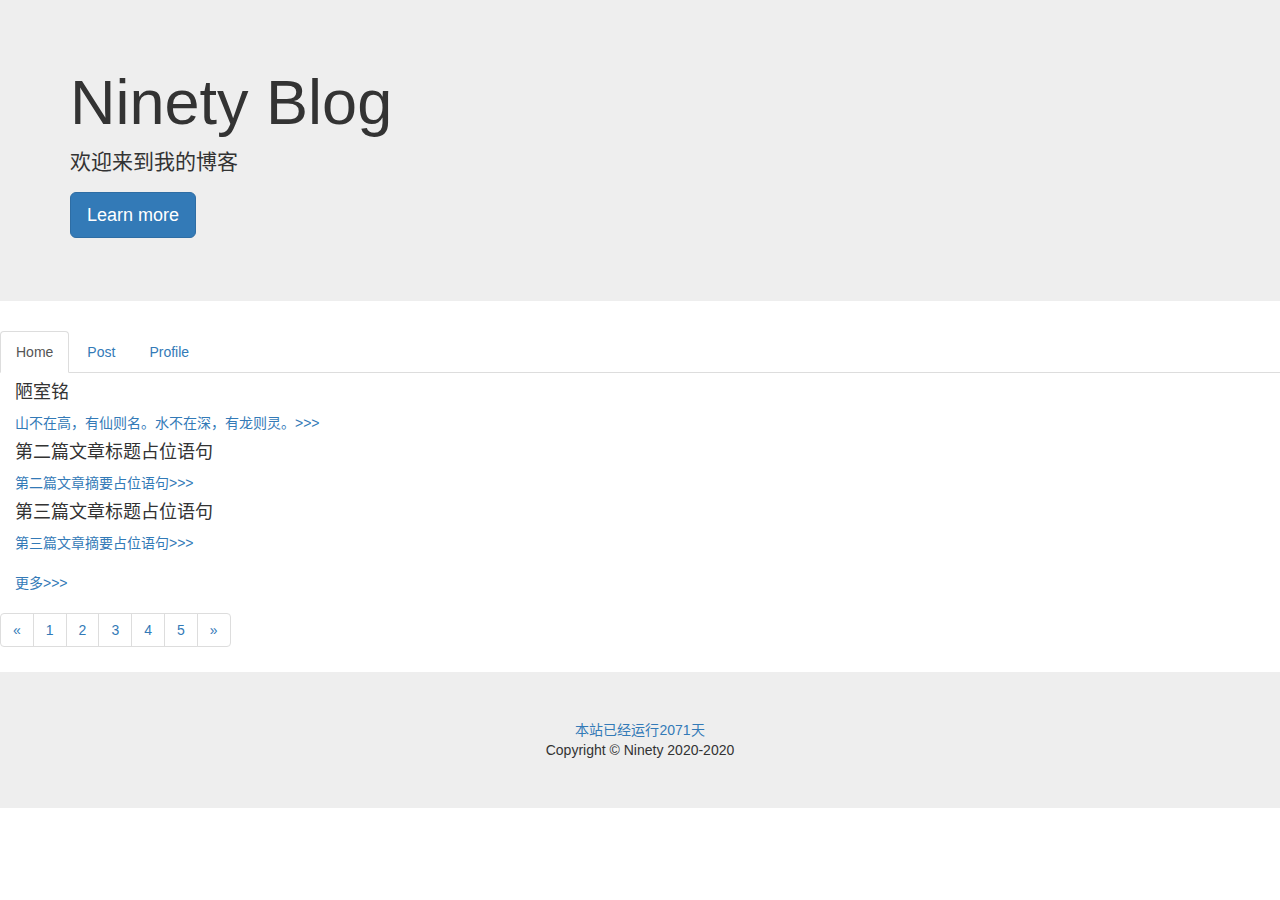
<file: index.html>
<!DOCTYPE html>
<html lang="zh-CN">
	<head>
		<meta charset="utf-8">
		<meta http-equiv="X-UA-Compatible" content="IE=edge">
		<meta name="viewport" content="width=device-width, initial-scale=1">
		<title>Ninety Blog</title>
		<!--导入bootstrap框架-->
		<link href="css/bootstrap.min.css" rel="stylesheet">
		<link href="css/index.css" rel="stylesheet">
		<script src="js/jquery-3.2.1.min.js"></script>
		<script src="js/bootstrap.min.js"></script>
	</head>
	
	<body>
		<header>
			<!--第一行-->
			<div class="jumbotron container-fluid">
				<div class="container">
					<h1>Ninety Blog</h1>
					<p>欢迎来到我的博客</p>
					<p><a class="btn btn-primary btn-lg" href="profile.html" role="button">Learn more</a></p>
				</div>
			</div>
			<!--第二行-->
			<ul class="nav nav-tabs">
			  <li role="presentation" class="active"><a href="index.html">Home</a></li>
			  <li role="presentation"><a href="post.html">Post</a></li>
			  <li role="presentation"><a href="profile.html">Profile</a></li>
			</ul>
			<!--第三行-->
			<div class="container-fluid">
				<h4>陋室铭</h4>
				<a href="2020/11/11.html">山不在高，有仙则名。水不在深，有龙则灵。>>></a>
			</div>
			<!--第四行-->
			<div class="container-fluid">
				<h4>第二篇文章标题占位语句</h4>
				<a href="#">第二篇文章摘要占位语句>>></a>
			</div>
			<!--第五行-->
			<div class="container-fluid">
				<h4>第三篇文章标题占位语句</h4>
				<a href="#">第三篇文章摘要占位语句>>></a>
			</div>
			<!--第六行-->
			<div class="container-fluid">
			<br/>
			<a href="post.html">更多>>></a>
			</div>
		</header>
		<nav aria-label="Page navigation">
		  <ul class="pagination">
			<li>
			  <a href="#" aria-label="Previous">
				<span aria-hidden="true">&laquo;</span>
			  </a>
			</li>
			<li><a href="#">1</a></li>
			<li><a href="#">2</a></li>
			<li><a href="#">3</a></li>
			<li><a href="#">4</a></li>
			<li><a href="#">5</a></li>
			<li>
			  <a href="#" aria-label="Next">
				<span aria-hidden="true">&raquo;</span>
			  </a>
			</li>
		  </ul>
		</nav>
		
		<footer class="footer">
			<div class="jumbotron text-center" style="margin-bottom:0">
				<a>本站已经运行<a id="days">0</a><a>天</a></a>
				<div class="copyright">Copyright &copy; Ninety 2020-2020</div>
			</div>
		</footer>
		<script>
			var s1 = '2020-11-21';//设置建站时间 
			s1 = new Date(s1.replace(/-/g, "/")); 
			s2 = new Date(); 
			var days = s2.getTime() - s1.getTime(); 
			var number_of_days = parseInt(days / (1000 * 60 * 60 * 24)); 
			document.getElementById('days').innerHTML = number_of_days; 
		</script>
	</body>
</html>
</file>
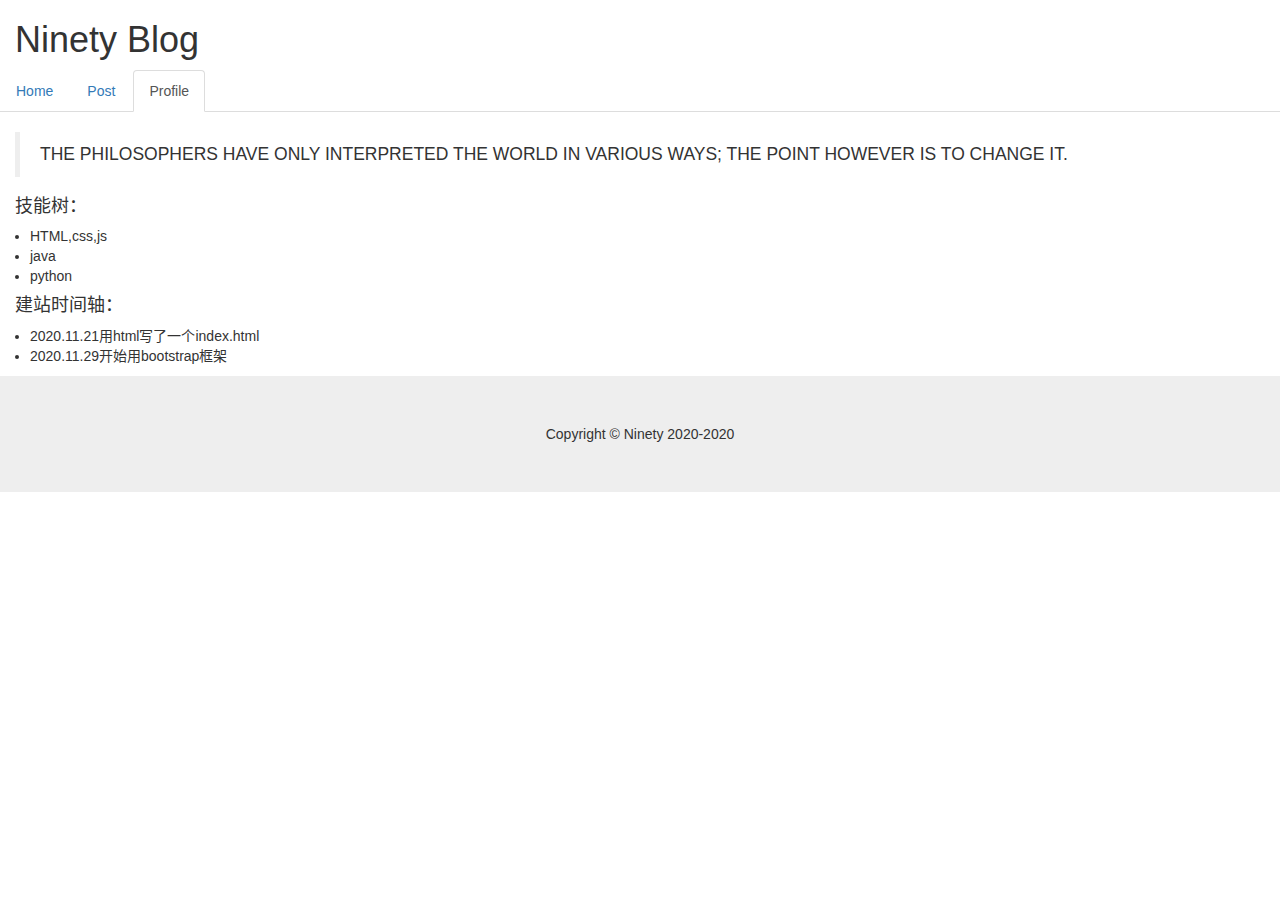
<file: profile.html>
<!DOCTYPE html>
<html lang="zh-CN">
	<head>
		<meta charset="utf-8">
		<meta http-equiv="X-UA-Compatible" content="IE=edge">
		<meta name="viewport" content="width=device-width, initial-scale=1">
		<title>Ninety Blog</title>
		<!--导入bootstrap框架-->
		<link href="css/bootstrap.min.css" rel="stylesheet">
		<link href="css/index.css" rel="stylesheet">
		<script src="js/jquery-3.2.1.min.js"></script>
		<script src="js/bootstrap.min.js"></script>
	</head>
 
	<body>
		<header>
			<!--第一行-->
			<div class="container-fluid">
				<h1>Ninety Blog</h1>
			</div>
			<ul class="nav nav-tabs">
			  <li role="presentation"><a href="index.html">Home</a></li>
			  <li role="presentation"><a href="post.html">Post</a></li>
			  <li role="presentation" class="active"><a href="">Profile</a></li>
			</ul>
		</header>
		
		<div class="container-fluid">
		<br/>
		<blockquote>
			<p>THE PHILOSOPHERS HAVE ONLY INTERPRETED THE WORLD IN VARIOUS WAYS;
			THE POINT HOWEVER IS TO CHANGE IT.
			</p>
		</blockquote>
		
		<h4>技能树：</h4>
		<ul class="container-fluid">
			<li>HTML,css,js</li>
			<li>java</li>
			<li>python</li>
		</ul>
		
		<h4>建站时间轴：</h4>
		<ul class="container-fluid">
			<li>2020.11.21用html写了一个index.html</li>
			<li>2020.11.29开始用bootstrap框架</li>
		</ul>
		</div>

		<footer class="footer">
			<div class="jumbotron text-center" style="margin-bottom:0">
				<div class="copyright">Copyright &copy; Ninety 2020-2020</div>
			</div>
		</footer>
	</body>
</html>
</file>
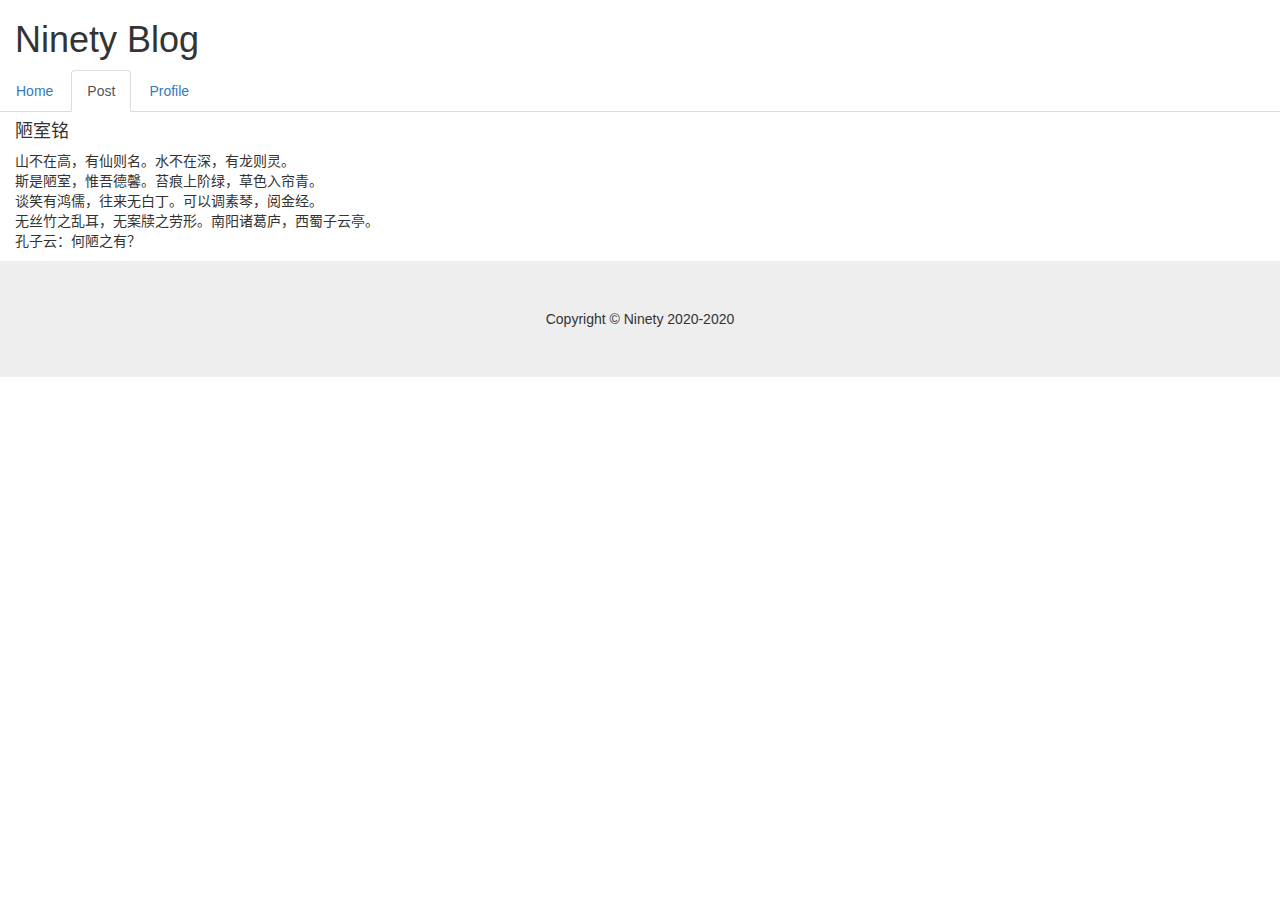
<file: 2020/11/11.html>
<!DOCTYPE html>
<html lang="zh-CN">
	<head>
		<meta charset="utf-8">
		<meta http-equiv="X-UA-Compatible" content="IE=edge">
		<meta name="viewport" content="width=device-width, initial-scale=1">
		<title>Ninety Blog</title>
		<!--导入bootstrap框架-->
		<link href="../../css/bootstrap.min.css" rel="stylesheet">
		<link href="../../css/index.css" rel="stylesheet">
		<script src="../../js/jquery-3.2.1.min.js"></script>
		<script src="../../js/bootstrap.min.js"></script>
	</head>
 
	<body>
		<header>
			<!--第一行-->
			<div class="container-fluid">
				<h1>Ninety Blog</h1>
			</div>
			<ul class="nav nav-tabs">
			  <li role="presentation"><a href="../../index.html">Home</a></li>
			  <li role="presentation" class="active"><a href="../../post.html">Post</a></li>
			  <li role="presentation"><a href="../../profile.html">Profile</a></li>
			</ul>
		</header>
		
		<h4 class="container-fluid">陋室铭</h4>
		<p class="container-fluid">山不在高，有仙则名。水不在深，有龙则灵。<br/>
		斯是陋室，惟吾德馨。苔痕上阶绿，草色入帘青。<br/>
		谈笑有鸿儒，往来无白丁。可以调素琴，阅金经。<br/>
		无丝竹之乱耳，无案牍之劳形。南阳诸葛庐，西蜀子云亭。<br/>
		孔子云：何陋之有？<br/>
		</p>		
		<footer class="footer">
			<div class="jumbotron text-center" style="margin-bottom:0">
				<div class="copyright">Copyright &copy; Ninety 2020-2020</div>
			</div>
		</footer>
	</body>
</html>
</file>
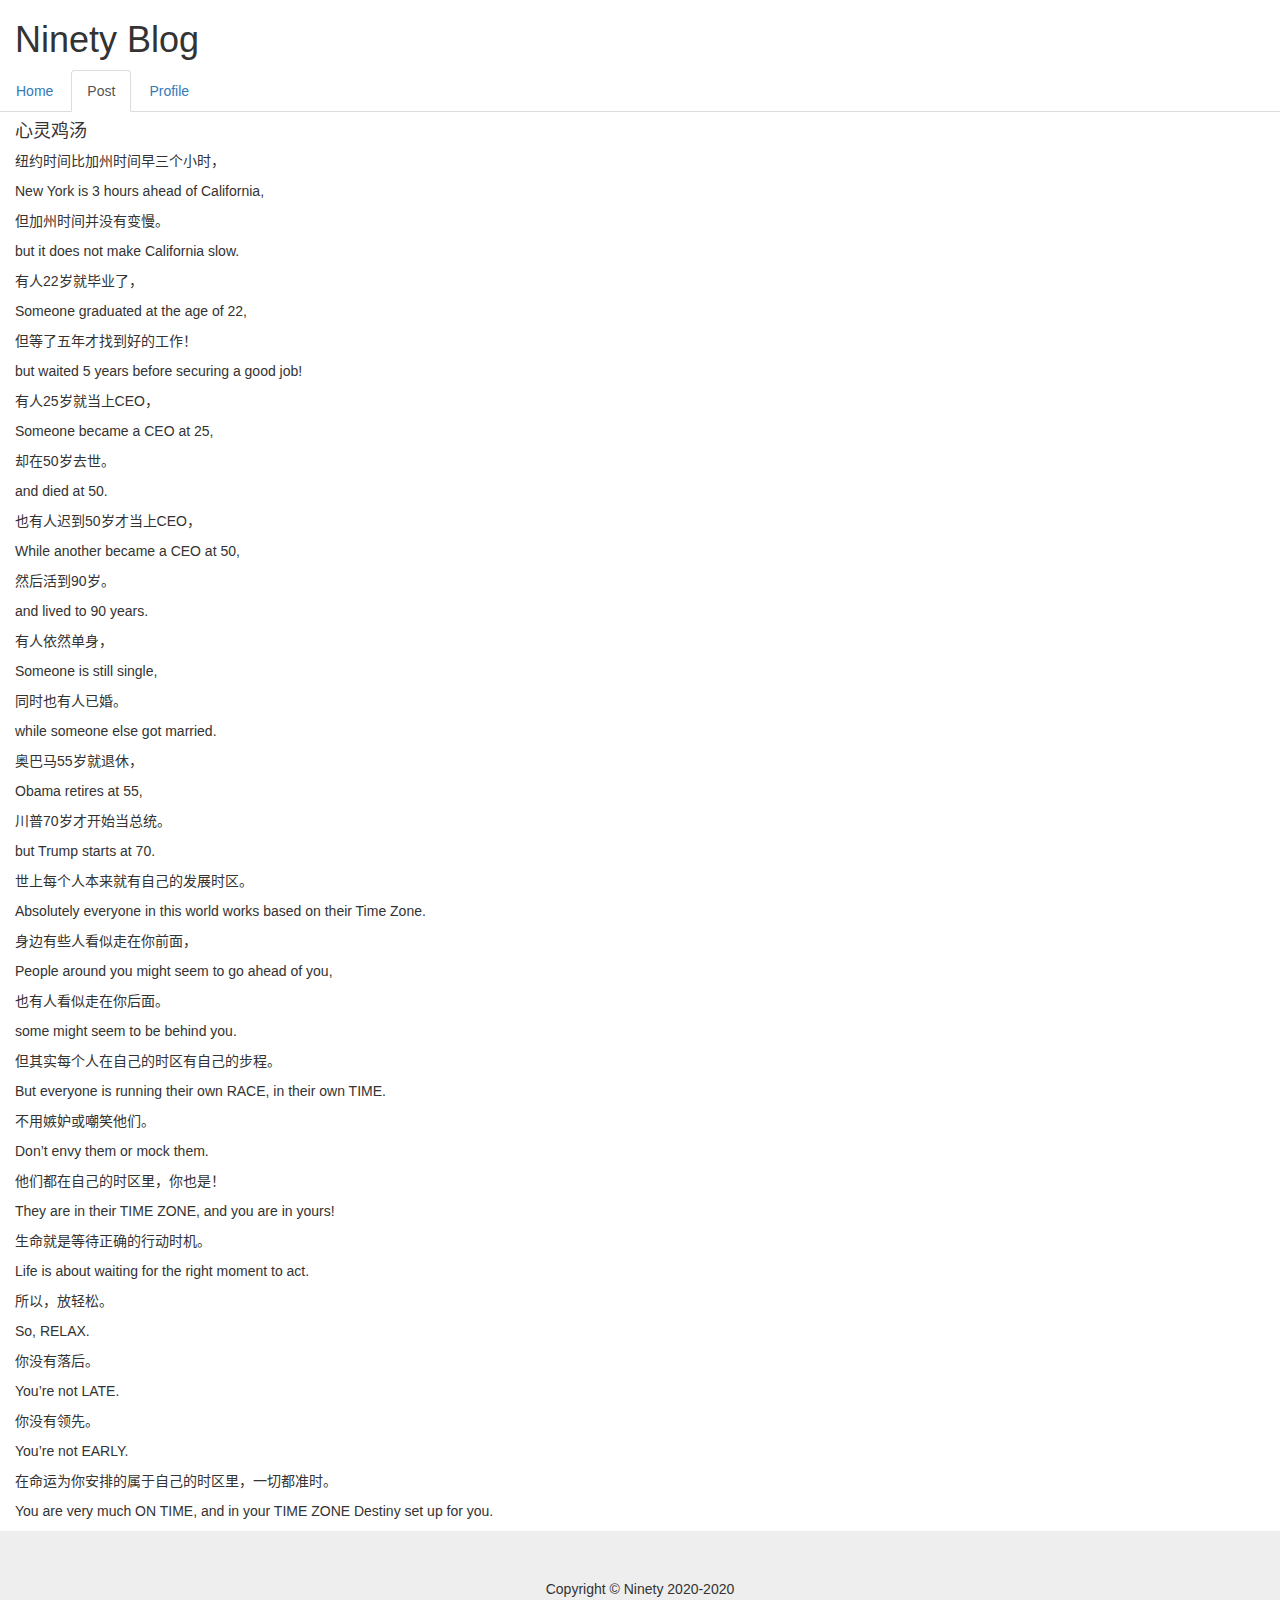
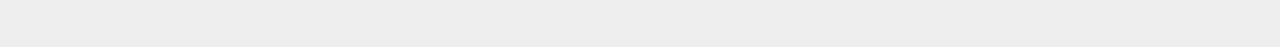
<file: 2020/12/12.1.html>
<!DOCTYPE html>
<html lang="zh-CN">
	<head>
		<meta charset="utf-8">
		<meta http-equiv="X-UA-Compatible" content="IE=edge">
		<meta name="viewport" content="width=device-width, initial-scale=1">
		<title>Ninety Blog</title>
		<!--导入bootstrap框架-->
		<link href="../../css/bootstrap.min.css" rel="stylesheet">
		<link href="../../css/index.css" rel="stylesheet">
		<script src="../../js/jquery-3.2.1.min.js"></script>
		<script src="../../js/bootstrap.min.js"></script>
	</head>
 
	<body>
		<header>
			<!--第一行-->
			<div class="container-fluid">
				<h1>Ninety Blog</h1>
			</div>
			<ul class="nav nav-tabs">
			  <li role="presentation"><a href="../../index.html">Home</a></li>
			  <li role="presentation" class="active"><a href="../../post.html">Post</a></li>
			  <li role="presentation"><a href="../../profile.html">Profile</a></li>
			</ul>
		</header>
		
		<h4 class="container-fluid">心灵鸡汤</h4>
		<div class="container-fluid">
		<p>纽约时间比加州时间早三个小时，</p>

		<p>New York is 3 hours ahead of California,</p>

		<p>但加州时间并没有变慢。</p>

		<p>but it does not make California slow.</p>

		<p>有人22岁就毕业了，</p>

		<p>Someone graduated at the age of 22,</p>

		<p>但等了五年才找到好的工作！</p>

		<p>but waited 5 years before securing a good job!</p>

		<p>有人25岁就当上CEO，</p>

		<p>Someone became a CEO at 25,</p>

		<p>却在50岁去世。</p>

		<p>and died at 50.</p>

		<p>也有人迟到50岁才当上CEO，</p>

		<p>While another became a CEO at 50,</p>

		<p>然后活到90岁。</p>

		<p>and lived to 90 years.</p>

		<p>有人依然单身，</p>

		<p>Someone is still single,</p>

		<p>同时也有人已婚。</p>

		<p>while someone else got married.</p>

		<p>奥巴马55岁就退休，</p>

		<p>Obama retires at 55,</p>

		<p>川普70岁才开始当总统。</p>

		<p>but Trump starts at 70.</p>

		<p>世上每个人本来就有自己的发展时区。</p>

		<p>Absolutely everyone in this world works based on their Time Zone.</p>

		<p>身边有些人看似走在你前面，</p>

		<p>People around you might seem to go ahead of you,</p>

		<p>也有人看似走在你后面。</p>

		<p>some might seem to be behind you.</p>

		<p>但其实每个人在自己的时区有自己的步程。</p>

		<p>But everyone is running their own RACE, in their own TIME.</p>

		<p>不用嫉妒或嘲笑他们。</p>

		<p>Don’t envy them or mock them.</p>

		<p>他们都在自己的时区里，你也是！</p>

		<p>They are in their TIME ZONE, and you are in yours!</p>

		<p>生命就是等待正确的行动时机。</p>

		<p>Life is about waiting for the right moment to act.</p>

		<p>所以，放轻松。</p>

		<p>So, RELAX.</p>

		<p>你没有落后。</p>

		<p>You’re not LATE.</p>

		<p>你没有领先。</p>

		<p>You’re not EARLY.</p>

		<p>在命运为你安排的属于自己的时区里，一切都准时。</p>

		<p>You are very much ON TIME, and in your TIME ZONE Destiny set up for you.</p>
		</div>
		<footer class="footer">
			<div class="jumbotron text-center" style="margin-bottom:0">
				<div class="copyright">Copyright &copy; Ninety 2020-2020</div>
			</div>
		</footer>
	</body>
</html>
</file>
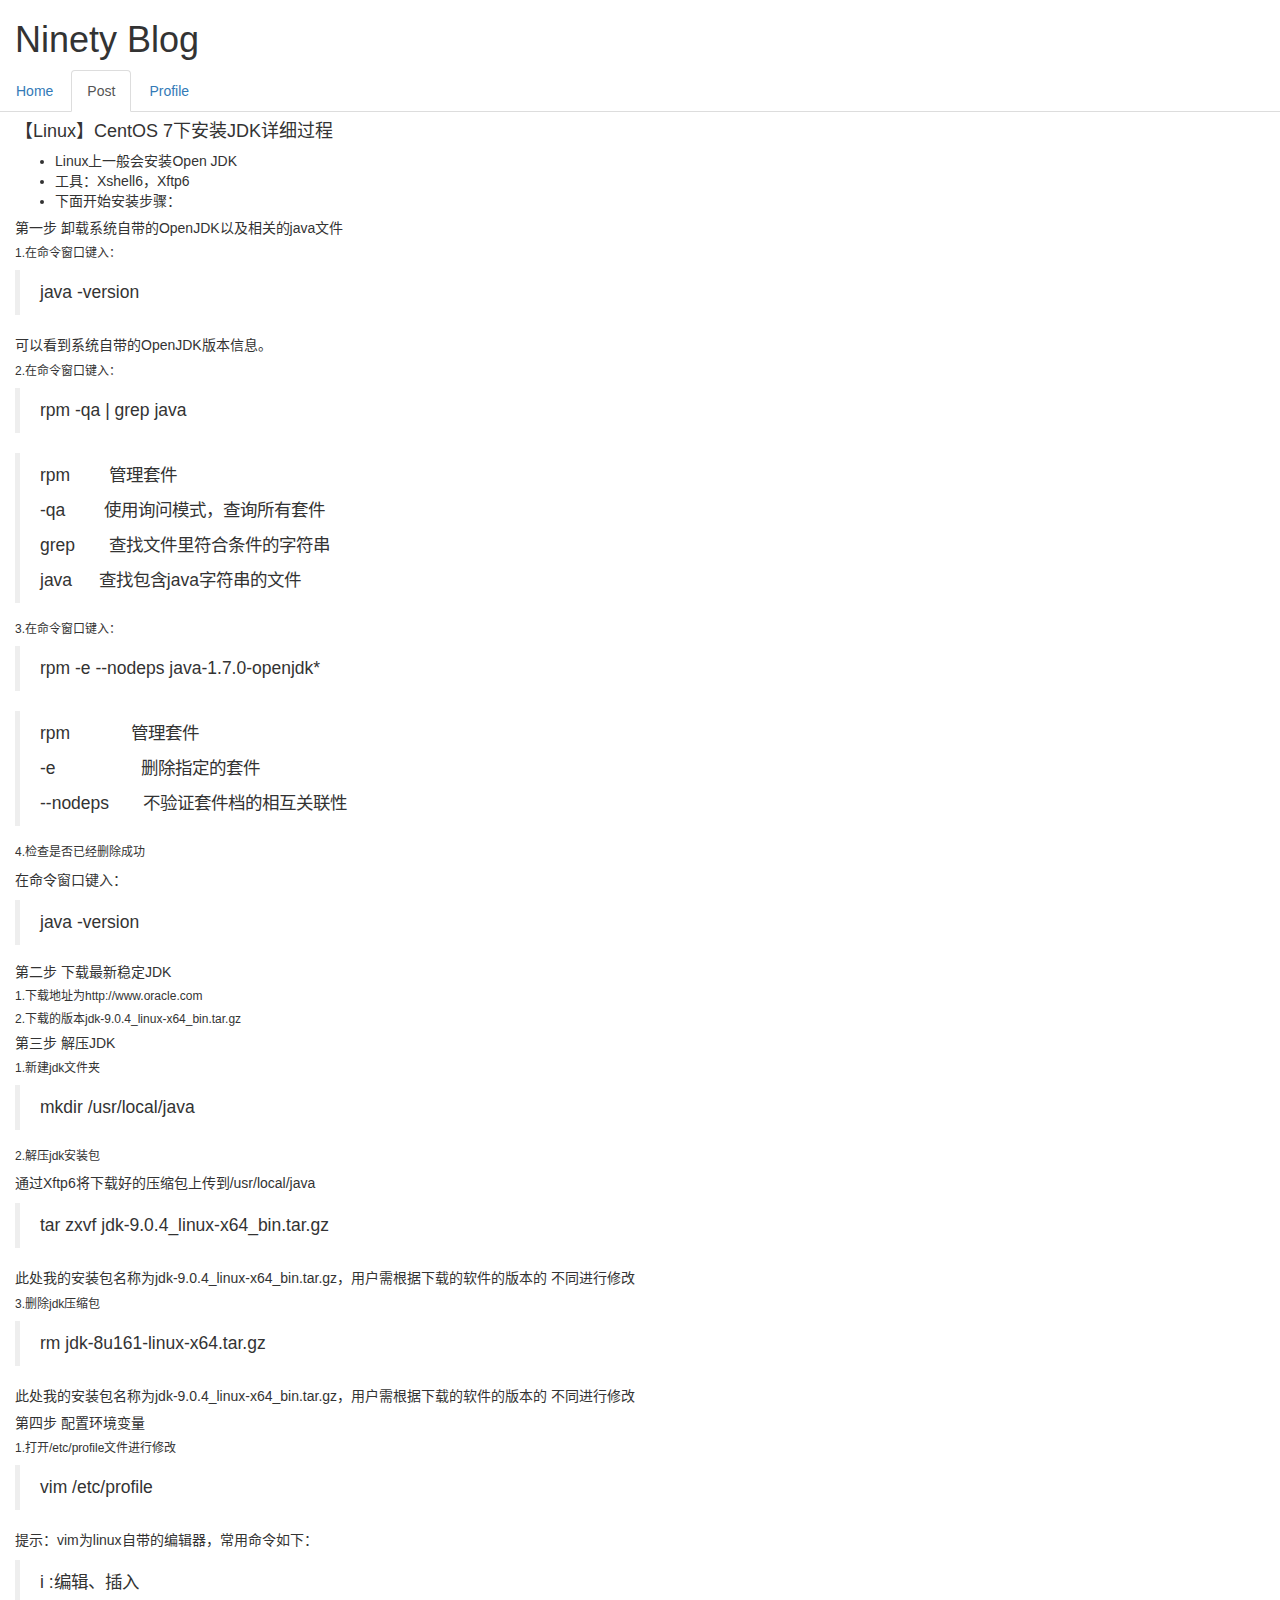
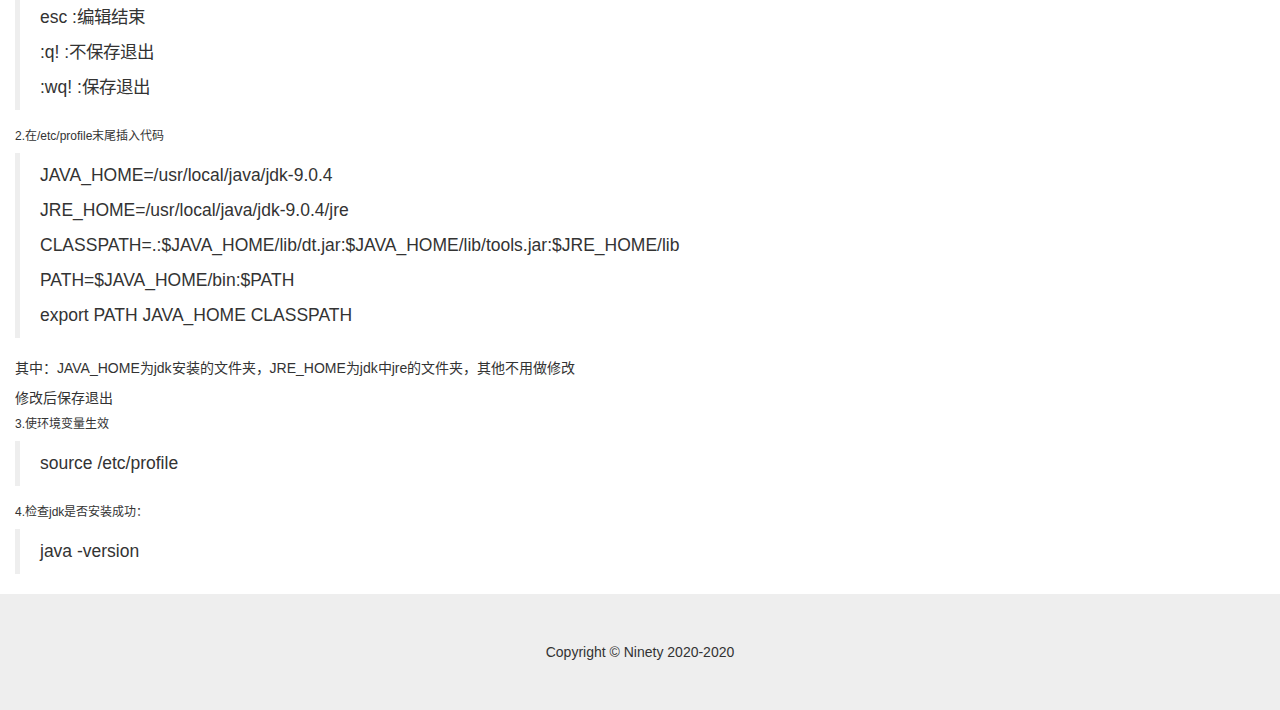
<file: 2020/12/12.html>
<!DOCTYPE html>
<html lang="zh-CN">
	<head>
		<meta charset="utf-8">
		<meta http-equiv="X-UA-Compatible" content="IE=edge">
		<meta name="viewport" content="width=device-width, initial-scale=1">
		<title>Ninety Blog</title>
		<!--导入bootstrap框架-->
		<link href="../../css/bootstrap.min.css" rel="stylesheet">
		<link href="../../css/index.css" rel="stylesheet">
		<script src="../../js/jquery-3.2.1.min.js"></script>
		<script src="../../js/bootstrap.min.js"></script>
	</head>
 
	<body>
		<header>
			<!--第一行-->
			<div class="container-fluid">
				<h1>Ninety Blog</h1>
			</div>
			<ul class="nav nav-tabs">
			  <li role="presentation"><a href="../../index.html">Home</a></li>
			  <li role="presentation" class="active"><a href="../../post.html">Post</a></li>
			  <li role="presentation"><a href="../../profile.html">Profile</a></li>
			</ul>
		</header>
		
		<h4 class="container-fluid">【Linux】CentOS 7下安装JDK详细过程</h4>
			<div class="container-fluid">
			<ul>
				<li>Linux上一般会安装Open JDK</li>
				<li>工具：Xshell6，Xftp6</li>
				<li>下面开始安装步骤：</li>
			</ul>

			<h5>第一步 卸载系统自带的OpenJDK以及相关的java文件</h5>

			<h6>1.在命令窗口键入：</h6>
			<blockquote>
				<p>java -version</p>
			</blockquote>
			<p>可以看到系统自带的OpenJDK版本信息。</p>

			<h6>2.在命令窗口键入：</h6>
			<blockquote>
				<p>rpm -qa | grep java</p>
			</blockquote>
			
			<blockquote>
				<p>rpm 　　管理套件</p>
				<p>-qa 　　使用询问模式，查询所有套件</p>
				<p>grep　　查找文件里符合条件的字符串</p>
				<p>java 　 查找包含java字符串的文件</p>
			</blockquote>
			<h6>3.在命令窗口键入：</h6>
			<blockquote>
				<p>rpm -e --nodeps java-1.7.0-openjdk*</p>
			</blockquote>
			<blockquote>
				<p>rpm 　　　  管理套件</p>
				<p>-e　　　　　删除指定的套件</p>
				<p>--nodeps　　不验证套件档的相互关联性</p>
			</blockquote>

			<h6>4.检查是否已经删除成功</h6>

			<p>在命令窗口键入：</p>

			<blockquote>
				<p>java -version</p>
			</blockquote>

			<h5>第二步 下载最新稳定JDK</h5>

			<h6>1.下载地址为http://www.oracle.com</h6>
			<h6>2.下载的版本jdk-9.0.4_linux-x64_bin.tar.gz</h6>			

			<h5>第三步 解压JDK</h5>

			<h6>1.新建jdk文件夹</h6>

			<blockquote>
				<p>mkdir /usr/local/java</p>
			</blockquote>
			
			<h6>2.解压jdk安装包</h6>

			<p>通过Xftp6将下载好的压缩包上传到/usr/local/java</p>

			<blockquote>
				<p>tar zxvf jdk-9.0.4_linux-x64_bin.tar.gz</p>
			</blockquote>

			<p>此处我的安装包名称为jdk-9.0.4_linux-x64_bin.tar.gz，用户需根据下载的软件的版本的
			不同进行修改</p>

			<h6>3.删除jdk压缩包</h6>

			<blockquote>
				<p>rm jdk-8u161-linux-x64.tar.gz</p>
			</blockquote>

			<p>此处我的安装包名称为jdk-9.0.4_linux-x64_bin.tar.gz，用户需根据下载的软件的版本的
			不同进行修改</p>

			<h5>第四步 配置环境变量</h5>
			
			<h6>1.打开/etc/profile文件进行修改</h6>
			<blockquote>
				<p>vim /etc/profile</p>
			</blockquote>

			<p>提示：vim为linux自带的编辑器，常用命令如下：</p>
			<blockquote>
				<p>i :编辑、插入</p>
				<p>esc :编辑结束</p>
				<p>:q! :不保存退出</p>
				<p>:wq! :保存退出</p>
			</blockquote>

			<h6>2.在/etc/profile末尾插入代码</h6>

			<blockquote>
				<p>JAVA_HOME=/usr/local/java/jdk-9.0.4</p>
				<p>JRE_HOME=/usr/local/java/jdk-9.0.4/jre</p>
				<p>CLASSPATH=.:$JAVA_HOME/lib/dt.jar:$JAVA_HOME/lib/tools.jar:$JRE_HOME/lib</p>
				<p>PATH=$JAVA_HOME/bin:$PATH</p>
				<p>export PATH JAVA_HOME CLASSPATH</p>
			</blockquote>

			<p>其中：JAVA_HOME为jdk安装的文件夹，JRE_HOME为jdk中jre的文件夹，其他不用做修改</p>

			<p>修改后保存退出</p>

			<h6>3.使环境变量生效</h6>
			<blockquote>
				<p>source /etc/profile</p>
			</blockquote>

			<h6>4.检查jdk是否安装成功：</h6>

			<blockquote>
				<p>java -version</p>
			</blockquote>
			</div>
	
		<footer class="footer">
			<div class="jumbotron text-center" style="margin-bottom:0">
				<div class="copyright">Copyright &copy; Ninety 2020-2020</div>
			</div>
		</footer>
	</body>
</html>
</file>
<file: css/index.css>
html{
	margin-top:0px;
	margin-bottom:0px;
}
</file>
